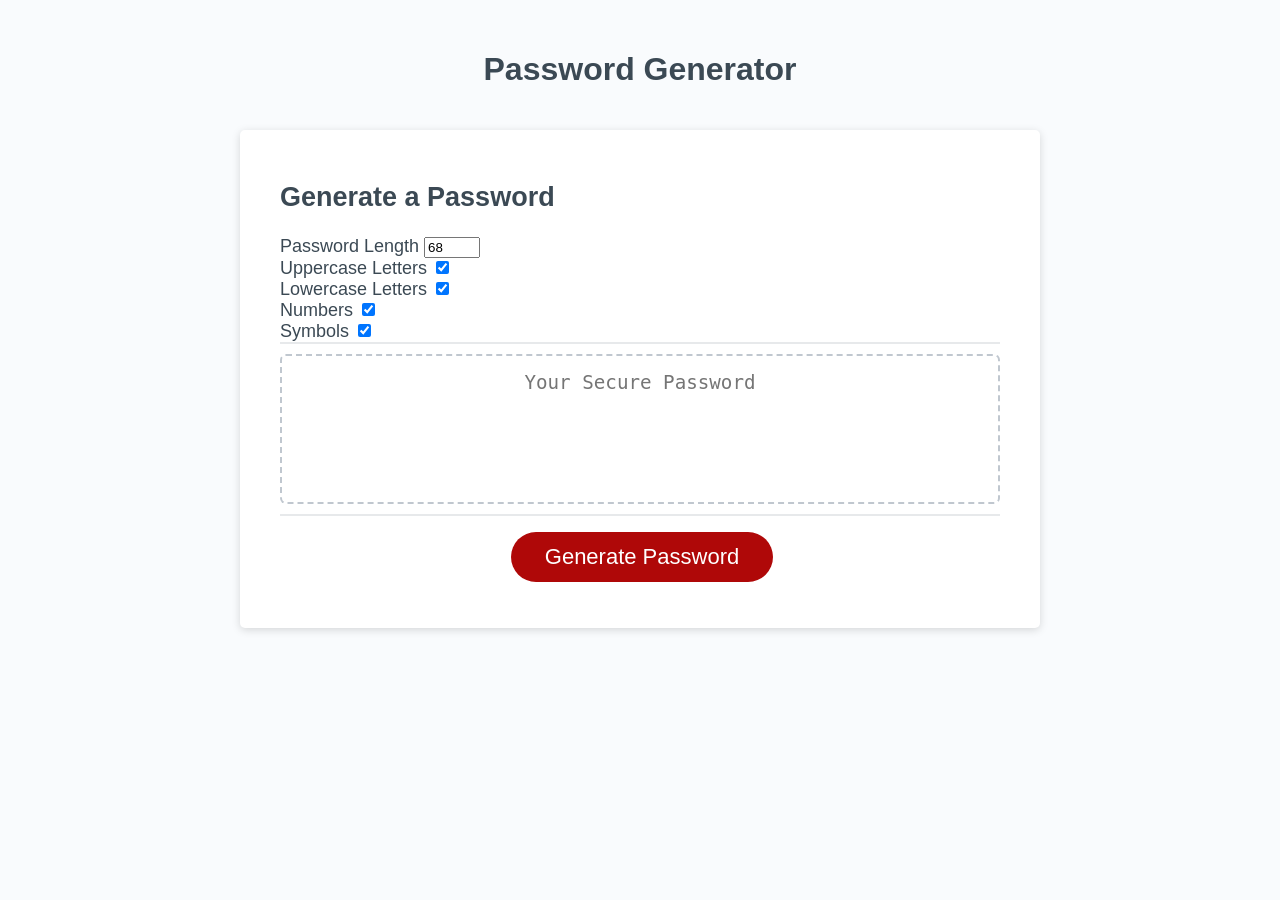
<file: index.html>
<!DOCTYPE html>
<html lang="en">
  <head>
    <meta charset="UTF-8" />
    <meta name="viewport" content="width=device-width, initial-scale=1.0" />
    <meta http-equiv="X-UA-Compatible" content="ie=edge" />
    <title>Password Generator</title>
    <link rel="stylesheet" href="Assets/style.css" />
  </head>
  <body>
    <div class="wrapper">
      <header>
        <h1>Password Generator</h1>
      </header>
      <div class="card">
        <div class="card-header">
          <h2>Generate a Password</h2>
          <div class="setting">
            <label>Password Length</label>
            <input type="number" id="length" min="8" max="128" value="68" />
          </div>
          <div class="setting">
            <label>Uppercase Letters</label>
            <input type="checkbox" id="uppercase" checked />
          </div>
          <div class="setting">
            <label>Lowercase Letters</label>
            <input type="checkbox" id="lowercase" checked />
          </div>
          <div class="setting">
            <label>Numbers</label>
            <input type="checkbox" id="numbers" checked />
          </div>
          <div class="setting">
            <label>Symbols</label>
            <input type="checkbox" id="symbols" checked />
          </div>
        </div>
        <div class="card-body">
          <textarea
            id="result"
            placeholder="Your Secure Password"
            aria-label="Generated Password"
          ></textarea>
        </div>
        <div class="card-footer">
          <button id="generate" class="btn">Generate Password</button>
        </div>
      </div>
    </div>
    <script src="script.js"></script>
  </body>
</html>
</file>
<file: Assets/style.css>
*,
*::before,
*::after {
  box-sizing: border-box;
}

html,
body,
.wrapper {
  height: 100%;
  margin: 0;
  padding: 0;
}

body {
  font-family: sans-serif;
  background-color: #f9fbfd;
}

.wrapper {
  padding-top: 30px;
  padding-left: 20px;
  padding-right: 20px;
}

header {
  text-align: center;
  padding: 20px;
  padding-top: 0px;
  color: hsl(206, 17%, 28%);
}

.card {
  background-color: hsl(0, 0%, 100%);
  border-radius: 5px;
  border-width: 1px;
  box-shadow: rgba(0, 0, 0, 0.15) 0px 2px 8px 0px;
  color: hsl(206, 17%, 28%);
  font-size: 18px;
  margin: 0 auto;
  max-width: 800px;
  padding: 30px 40px;
}

.card-header::after {
  content: " ";
  display: block;
  width: 100%;
  background: #e7e9eb;
  height: 2px;
}

.card-body {
  min-height: 100px;
}
.card-footer {
  text-align: center;
}

.card-footer::before {
  content: " ";
  display: block;
  width: 100%;
  background: #e7e9eb;
  height: 2px;
}

.card-footer::after {
  content: " ";
  display: block;
  clear: both;
}

.btn {
  border: none;
  background-color: hsl(360, 91%, 36%);
  border-radius: 25px;
  box-shadow: rgba(0, 0, 0, 0.1) 0px 1px 6px 0px rgba(0, 0, 0, 0.2) 0px 1px 1px
    0px;
  color: hsl(0, 0%, 100%);
  display: inline-block;
  font-size: 22px;
  line-height: 22px;
  margin: 16px 16px 16px 20px;
  padding: 14px 34px;
  text-align: center;
  cursor: pointer;
}

button[disabled] {
  cursor: default;
  background: #c0c7cf;
}

.float-right {
  float: right;
}

/* Changed #password to #result because I wanted to use "password" for something else
in my code*/

#result {
  -webkit-appearance: none;
  -moz-appearance: none;
  appearance: none;
  border: none;
  display: block;
  width: 100%;
  padding-top: 15px;
  padding-left: 15px;
  padding-right: 15px;
  padding-bottom: 85px;
  font-size: 1.2rem;
  text-align: center;
  margin-top: 10px;
  margin-bottom: 10px;
  border: 2px dashed #c0c7cf;
  border-radius: 6px;
  resize: none;
  overflow: hidden;
}

@media (max-width: 690px) {
  .btn {
    font-size: 1rem;
    margin: 16px 0px 0px 0px;
    padding: 10px 15px;
  }

  #password {
    font-size: 1rem;
  }
}

@media (max-width: 500px) {
  .btn {
    font-size: 0.8rem;
  }
}
</file>
<file: Develop/style.css>
*,
*::before,
*::after {
  box-sizing: border-box;
}

html,
body,
.wrapper {
  height: 100%;
  margin: 0;
  padding: 0;
}

body {
  font-family: sans-serif;
  background-color: #f9fbfd;
}

.wrapper {
  padding-top: 30px;
  padding-left: 20px;
  padding-right: 20px;
}

header {
  text-align: center;
  padding: 20px;
  padding-top: 0px;
  color: hsl(206, 17%, 28%);
}

.card {
  background-color: hsl(0, 0%, 100%);
  border-radius: 5px;
  border-width: 1px;
  box-shadow: rgba(0, 0, 0, 0.15) 0px 2px 8px 0px;
  color: hsl(206, 17%, 28%);
  font-size: 18px;
  margin: 0 auto;
  max-width: 800px;
  padding: 30px 40px;
}

.card-header::after {
  content: " ";
  display: block;
  width: 100%;
  background: #e7e9eb;
  height: 2px;
}

.card-body {
  min-height: 100px;
}
.card-footer {
  text-align: center;
}

.card-footer::before {
  content: " ";
  display: block;
  width: 100%;
  background: #e7e9eb;
  height: 2px;
}

.card-footer::after {
  content: " ";
  display: block;
  clear: both;
}

.btn {
  border: none;
  background-color: hsl(360, 91%, 36%);
  border-radius: 25px;
  box-shadow: rgba(0, 0, 0, 0.1) 0px 1px 6px 0px rgba(0, 0, 0, 0.2) 0px 1px 1px
    0px;
  color: hsl(0, 0%, 100%);
  display: inline-block;
  font-size: 22px;
  line-height: 22px;
  margin: 16px 16px 16px 20px;
  padding: 14px 34px;
  text-align: center;
  cursor: pointer;
}

button[disabled] {
  cursor: default;
  background: #c0c7cf;
}

.float-right {
  float: right;
}

/* Changed #password to #result because I wanted to use "password" for something else
in my code*/

#result {
  -webkit-appearance: none;
  -moz-appearance: none;
  appearance: none;
  border: none;
  display: block;
  width: 100%;
  padding-top: 15px;
  padding-left: 15px;
  padding-right: 15px;
  padding-bottom: 85px;
  font-size: 1.2rem;
  text-align: center;
  margin-top: 10px;
  margin-bottom: 10px;
  border: 2px dashed #c0c7cf;
  border-radius: 6px;
  resize: none;
  overflow: hidden;
}

@media (max-width: 690px) {
  .btn {
    font-size: 1rem;
    margin: 16px 0px 0px 0px;
    padding: 10px 15px;
  }

  #password {
    font-size: 1rem;
  }
}

@media (max-width: 500px) {
  .btn {
    font-size: 0.8rem;
  }
}
</file>
